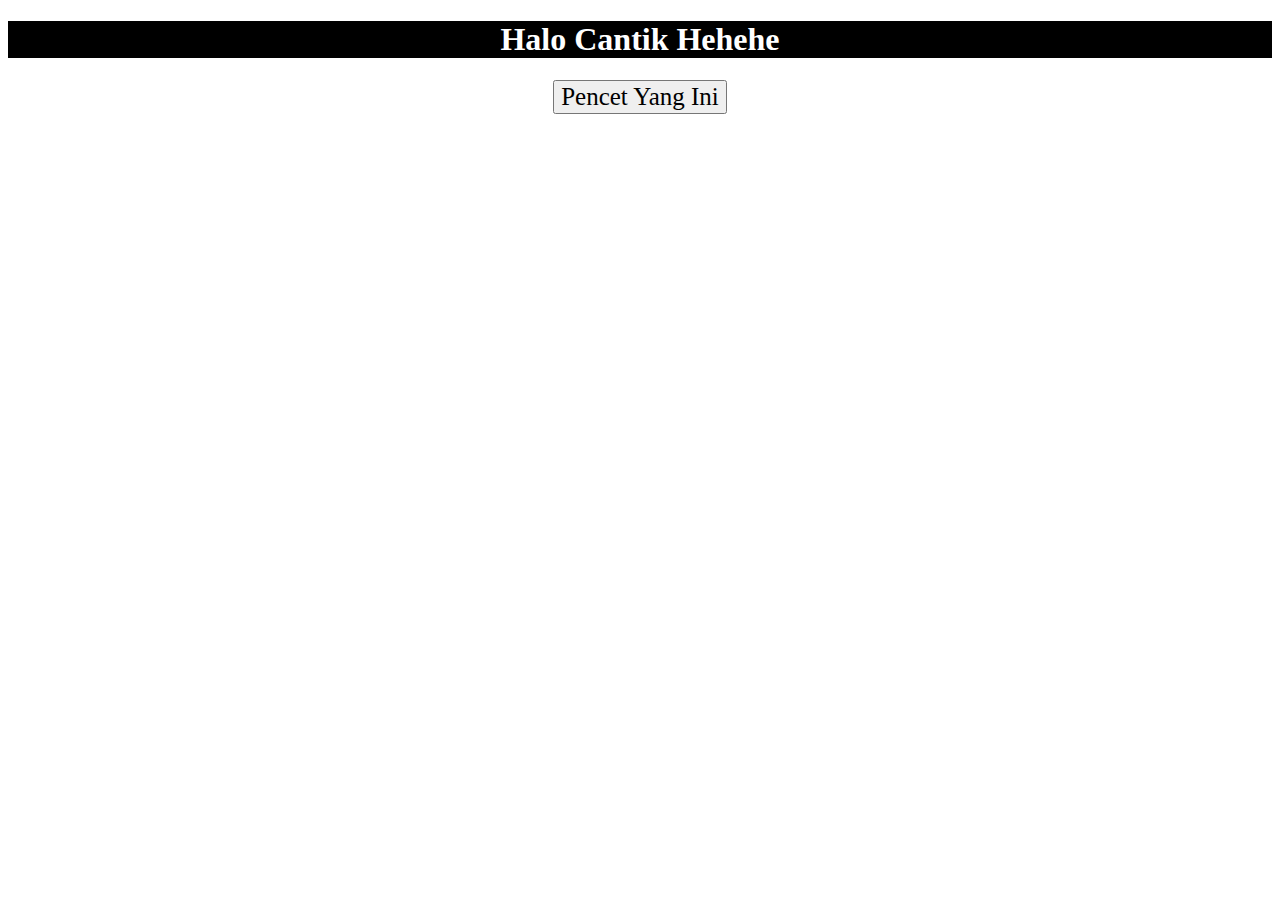
<file: index.html>
<!DOCTYPE html>
<html lang="en">
    <head>
        <meta charset="UTF-8">
        <meta name="viewport" content="width-device-width, initial-scale=1.0">
        <title> Aku buat sendiri</title>
        <link rel="stylesheet" href="style.css">
    </head>
    <body>
        <h1>Halo Cantik Hehehe</h1>
        <p>
            <a href="halaman.html"><button id="halaman.html"> Pencet Yang Ini</button></a>
        </p>

    </body>
</html>
</file>
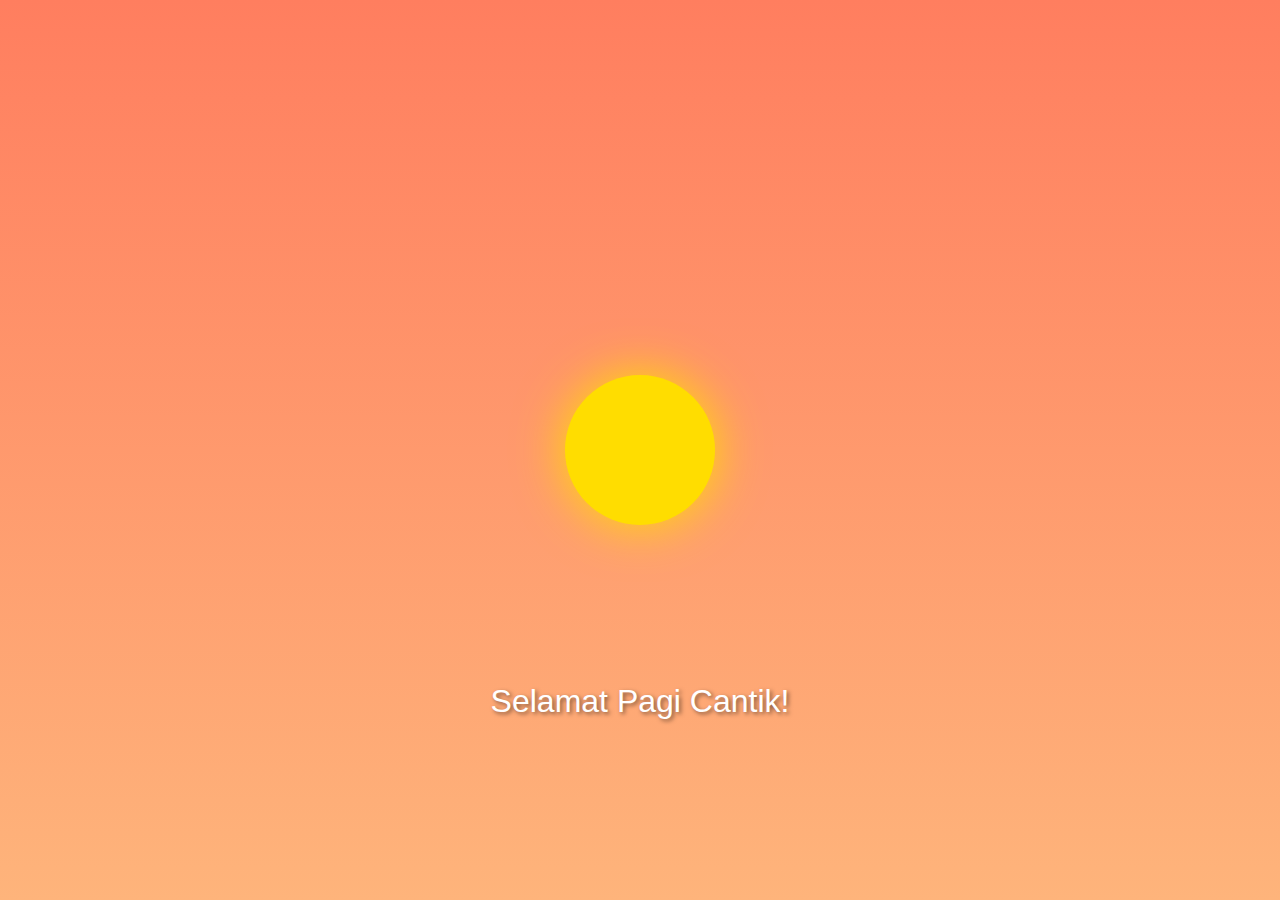
<file: halaman.html>
<!DOCTYPE html>
<html lang="en">
<head>
  <meta charset="UTF-8">
  <meta name="viewport" content="width=device-width, initial-scale=1.0">
  <title>Selamat pagi</title>
  <style>
    /* General body styling */
    body {
      display: flex;
      justify-content: center;
      align-items: center;
      height: 100vh;
      margin: 0;
      background: linear-gradient(to bottom, #ff7e5f, #feb47b);
      font-family: 'Arial', sans-serif;
      overflow: hidden;
    }

    /* Sun container */
    .sun {
      position: relative;
      width: 150px;
      height: 150px;
      background-color: #ffdd00;
      border-radius: 50%;
      box-shadow: 0 0 50px #ffdd00;
      animation: rise 3s ease-in-out forwards;
    }

    /* Sun rays */
    .sun::before {
      content: '';
      position: absolute;
      width: 100%;
      height: 100%;
      background: radial-gradient(circle, rgba(255, 221, 0, 0.5) 20%, transparent 70%);
      border-radius: 50%;
      animation: rays 2s infinite alternate ease-in-out;
    }

    /* Message styling */
    .message {
      position: absolute;
      bottom: 20%;
      font-size: 2em;
      color: #fff;
      text-align: center;
      text-shadow: 2px 2px 4px rgba(0, 0, 0, 0.5);
      animation: fadeIn 2s ease-in-out forwards;
    }

    /* Animations */
    @keyframes rise {
      0% {
        transform: translateY(100vh);
      }
      100% {
        transform: translateY(0);
      }
    }

    @keyframes rays {
      0% {
        transform: scale(1);
      }
      100% {
        transform: scale(1.2);
      }
    }

    @keyframes fadeIn {
      0% {
        opacity: 0;
      }
      100% {
        opacity: 1;
      }
    }
  </style>
</head>
<body>
  <div class="sun"> </div>
  <div class="message">Selamat Pagi Cantik!</div>

  <script>
    // Optional: Add more interactivity or animations here
  </script>
</body>
</html>
</file>
<file: style.css>
h1{
    background-color: rgb(0, 0, 0); color: rgb(255, 255, 255);
    text-align: center;
}
p {
    text-align: center; 
    
}
p a {
    text-align: center;
}
p a button {
    text-align: center; 
    font-size: 25px;
    font-family: 'Times New Roman', Times, serif;
}
</file>
